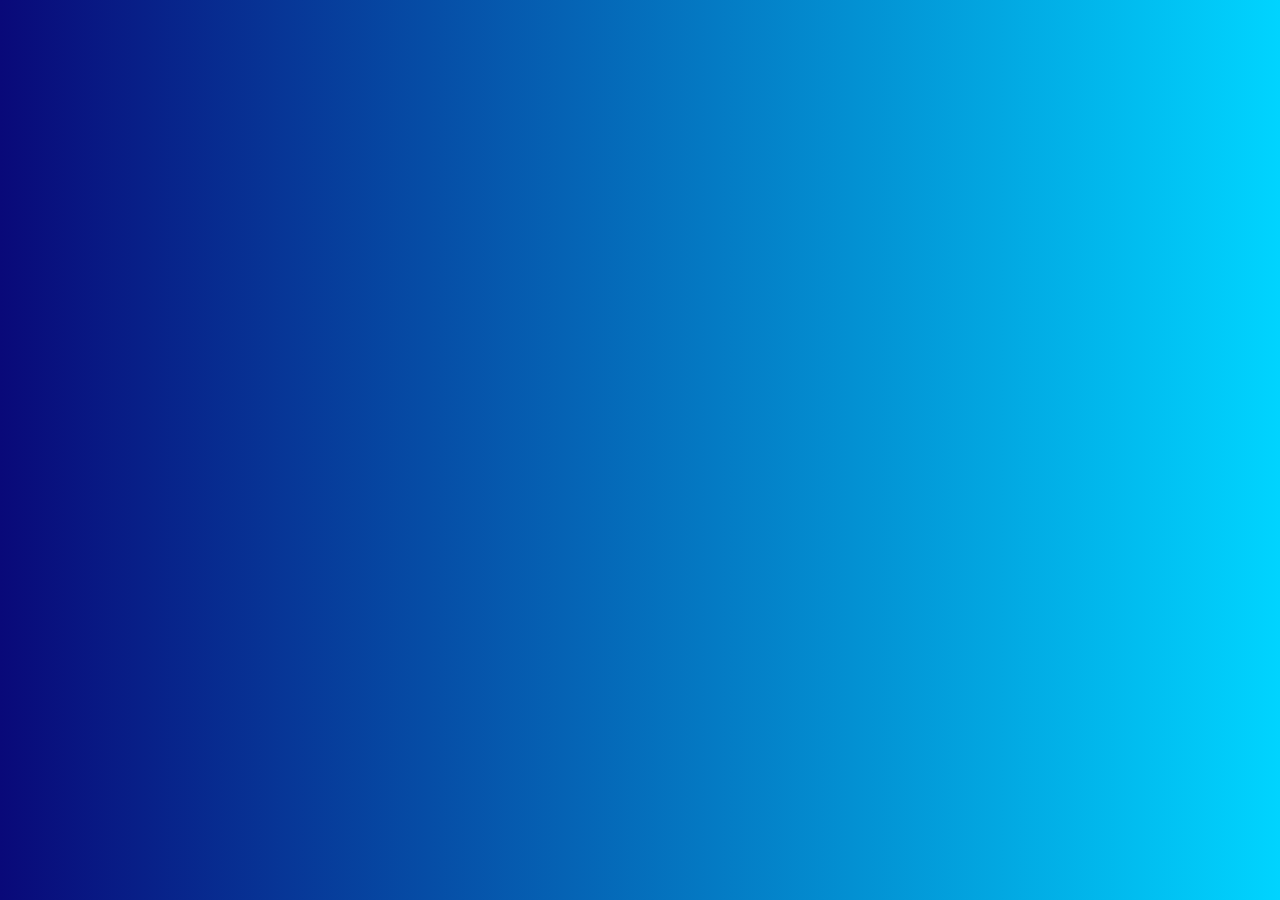
<file: index.html>
<!DOCTYPE html>
<html lang="en">

<head>
  <meta charset="UTF-8" />
  <meta http-equiv="X-UA-Compatible" content="IE=edge" />
  <meta name="viewport" content="width=device-width, initial-scale=1.0" />
  <link rel="stylesheet" href="https://use.fontawesome.com/releases/v5.15.4/css/all.css"
    integrity="sha384-DyZ88mC6Up2uqS4h/KRgHuoeGwBcD4Ng9SiP4dIRy0EXTlnuz47vAwmeGwVChigm" crossorigin="anonymous" />
  <link rel="stylesheet" href="./css/Movie.css" />
  <title>Project 29</title>
</head>

<body>
  <script src="./js/Movie.js"></script>
</body>

</html>
</file>
<file: css/Movie.css>
* {
  margin: 0;
  padding: 0;
  box-sizing: border-box;
}

body {
  min-height: 100vh;
  max-width: 1300px;
  background-image: linear-gradient(to right, #090979, #00d4ff);
  display: flex;
  flex-wrap: wrap;
  justify-content: space-evenly;
}

.movieCard {
  background-color: white;
  border: 1px solid lightgray;
  display: inline-block;
  max-width: 400px;
  border-radius: 15px;
  min-height: 650px;
  margin: 25px;
  box-shadow: 5px 10px 18px black;
  transition: 0.15s ease-in-out;
  padding: 10px 0px;
}

.movieCard:hover {
  transform: scale(1.02);
  box-shadow: 5px 10px 18px blue;
}

img {
  width: 350px;
  padding: 25px;
  border-radius: 3rem;
  /* opacity: 0.9; */
}

.movieCardDetails {
  padding: 0px 25px;
  max-width: 350px;
}

p {
  padding: 2px 0px;
}

i {
  font-size: 1.5rem;
  margin-top: 15px;
  margin-right: 20px;
  color: lightgray;
  border: 1px solid lightgray;
  border-radius: 50%;
  padding: 10px;
  transition: 0.15s ease-in-out;
}

i:hover {
  transform: scale(1.02);
  box-shadow: 5px 10px 18px #888888;
  color: blue;
}

.commented {
  color: red;
}

.likeHeart {
  color: red;
}
</file>
